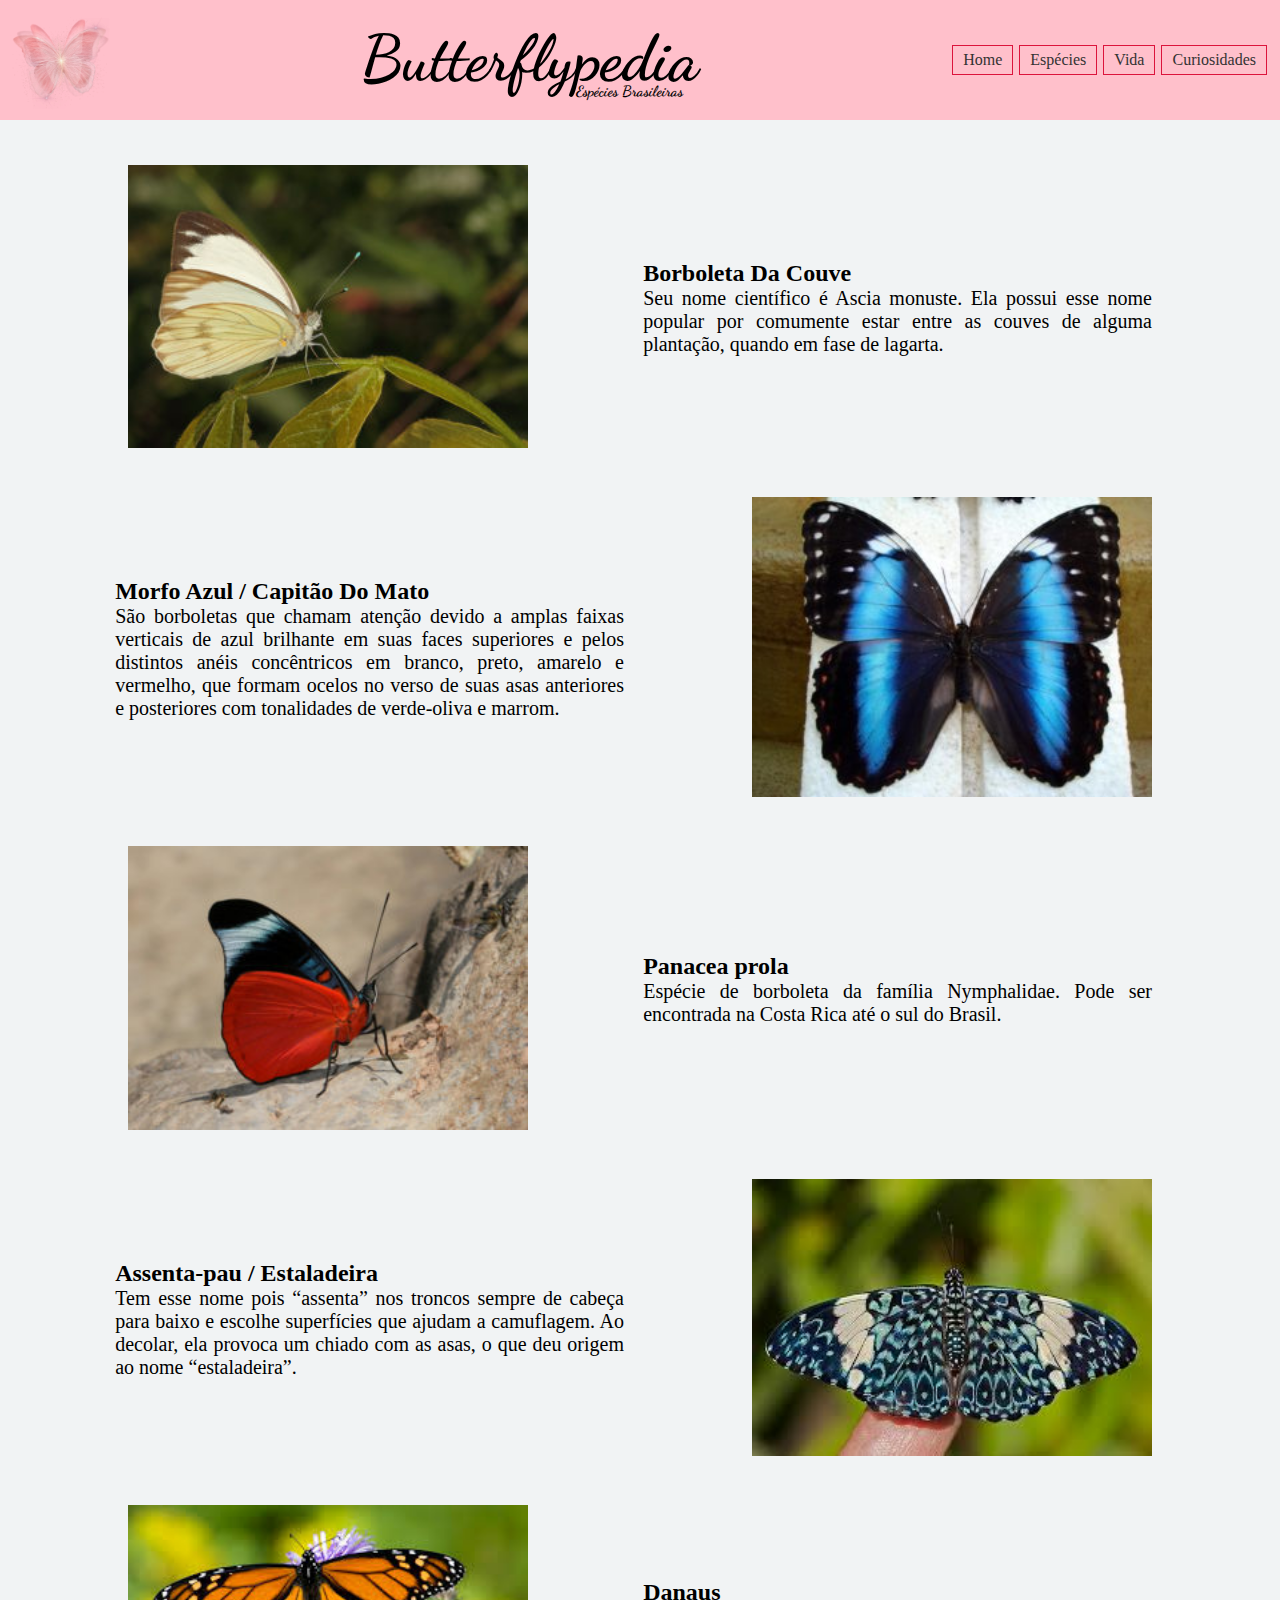
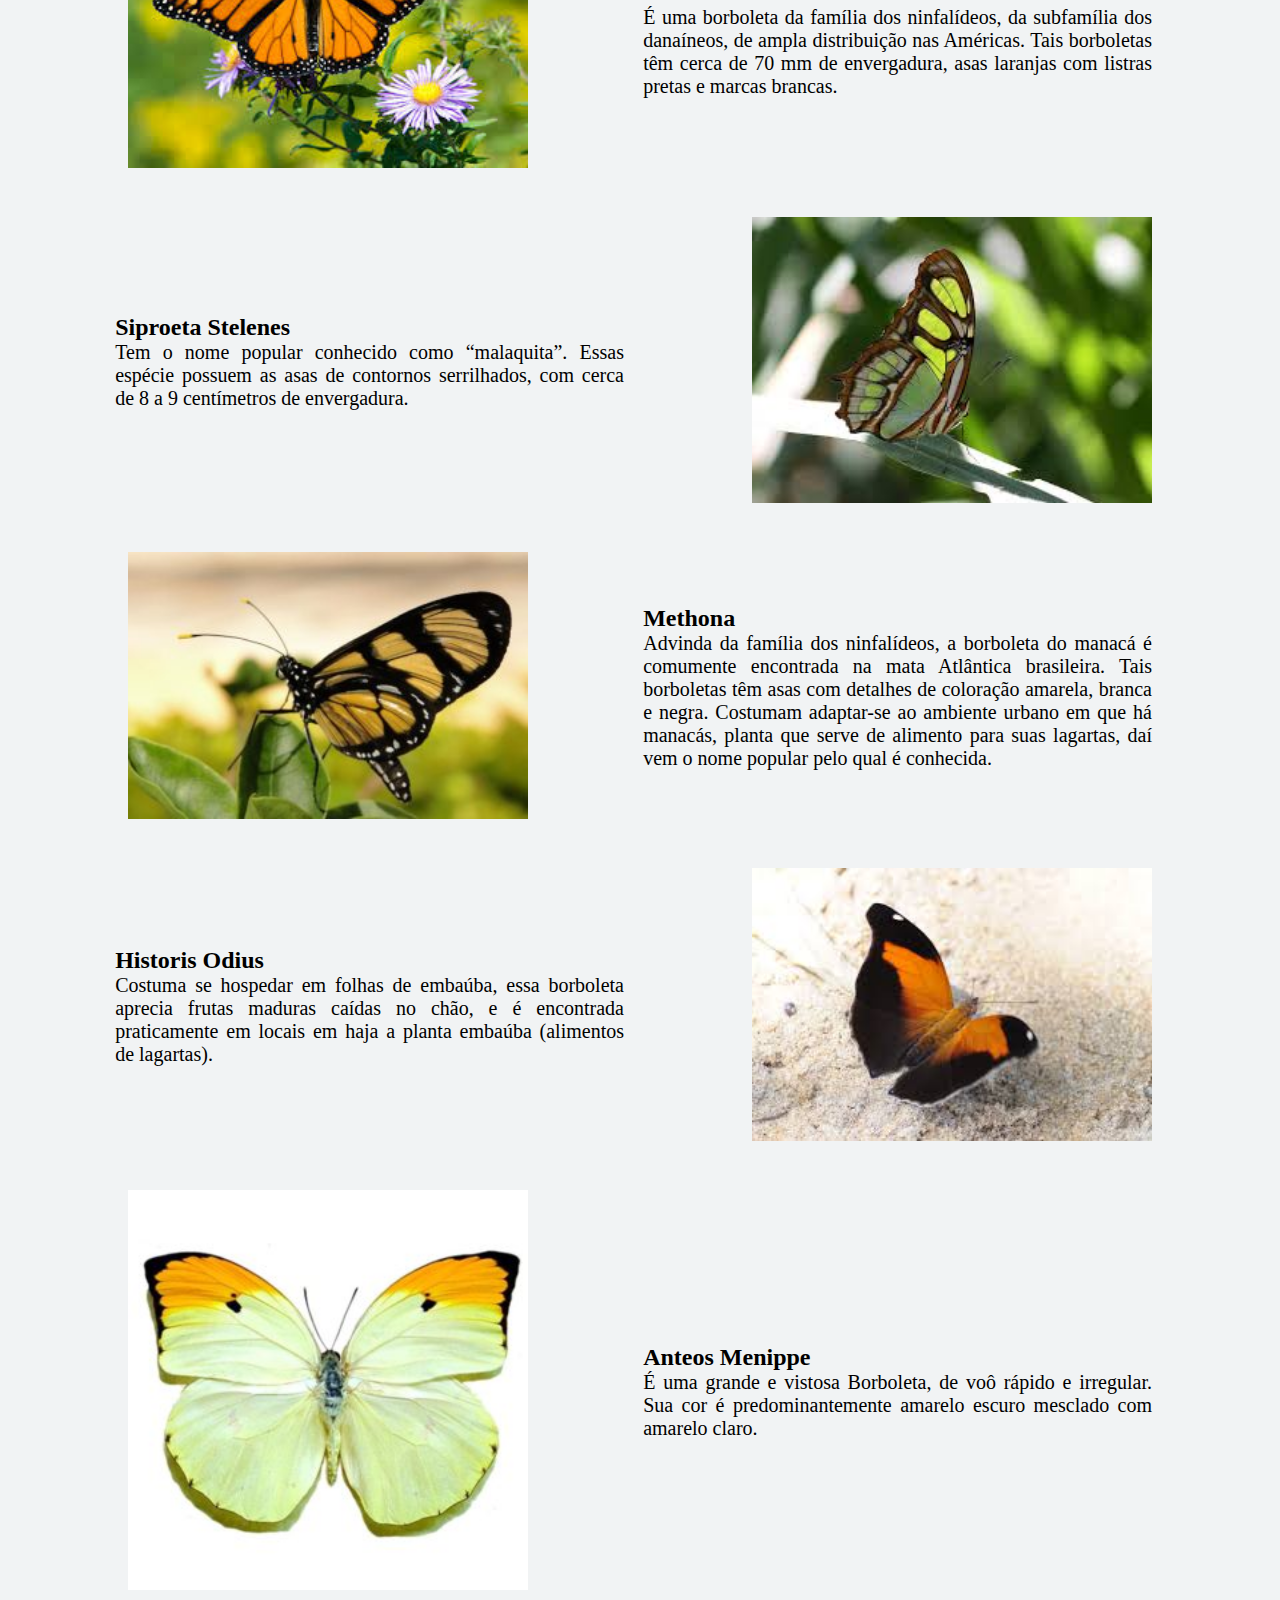
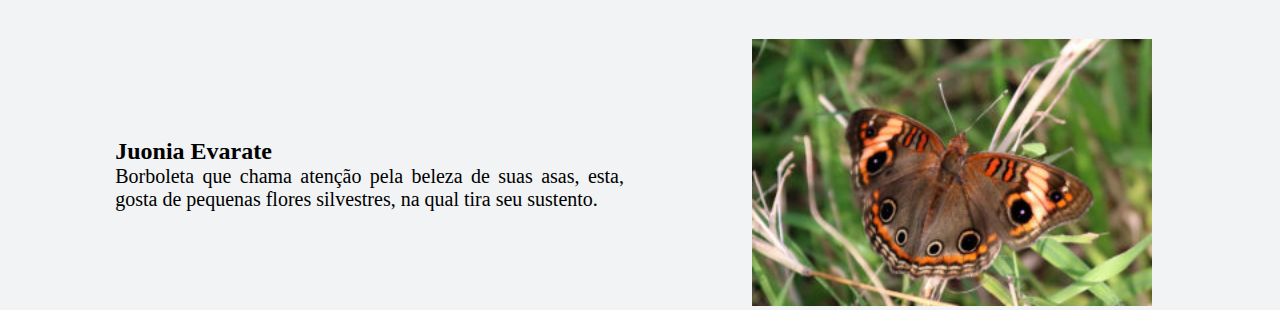
<file: brasileiras.html>
<!DOCTYPE html>
<html lang="en">
<head>
    <meta charset="UTF-8">
    <meta http-equiv="X-UA-Compatible" content="IE=edge">
    <meta name="viewport" content="width=device-width, initial-scale=1.0">
    <link rel="shortcut icon" href="imagens/icon.png" type="image/x-icon">
    <link rel="stylesheet" href="style.css">
    <title>Butterflypedia</title>
</head>
<body>
    <header>
        <img src="imagens/icon.png" alt="butterfly">
        <div class="id">
            <h1>Butterflypedia</h1>
            <h5>Espécies Brasileiras</h5>
        </div>
        <nav>
            <ul class="menu">
                <li><a href="index.html">Home</a></li>
                <li>
                    <a href="#">Espécies</a>
                    <ul>
                        <li><a href="especies.html">Raras</a></li>
                        <li><a href="brasileiras.html">Brasileiras</a></li>
                    </ul>
                </li>
                <li><a href="vida.html">Vida</a></li>
                <li><a href="curiosidades.html">Curiosidades</a></li>
            </ul>
        </nav>
    </header>
    <div class="butterflies">
        <div class="butterfly">
            <div class="image">
                <img src="imagens/brasileira1.jpeg" alt="">
            </div>
            <div class="description">
                <h2>Borboleta Da Couve</h2>
                <p>Seu nome científico é Ascia monuste. Ela possui esse nome popular por comumente estar entre as couves de alguma plantação, quando em fase de lagarta.</p>
            </div>
        </div>
        <div class="butterfly">
            <div class="description">
                <h2>Morfo Azul / Capitão Do Mato</h2>
                <p>São borboletas que chamam atenção devido a amplas faixas verticais de azul brilhante em suas faces superiores e pelos distintos anéis concêntricos em branco, preto, amarelo e vermelho, que formam ocelos no verso de suas asas anteriores e posteriores com tonalidades de verde-oliva e marrom.</p>
            </div>
            <div class="image">
                <img src="imagens/brasileira2.jpg" alt="">
            </div>
        </div>
        <div class="butterfly">
            <div class="image">
                <img src="imagens/brasileira3.jpg" alt="">
            </div>
            <div class="description">
                <h2>Panacea prola</h2>
                <p>Espécie de borboleta da família Nymphalidae. Pode ser encontrada na Costa Rica até o sul do Brasil.</p>
            </div>
        </div>
        <div class="butterfly">
            <div class="description">
                <h2>Assenta-pau / Estaladeira</h2>
                <p>Tem esse nome pois  “assenta” nos troncos sempre de cabeça para baixo e escolhe superfícies que ajudam a camuflagem. Ao decolar, ela provoca um chiado com as asas, o que deu origem ao nome “estaladeira”.</p>
            </div>
            <div class="image">
                <img src="imagens/brasileira4.jpeg" alt="">
            </div>
        </div>
        <div class="butterfly">
            <div class="image">
                <img src="imagens/brasileira5.jpeg" alt="">
            </div>
            <div class="description">
                <h2>Danaus</h2>
                <p>É uma borboleta da família dos ninfalídeos, da subfamília dos danaíneos, de ampla distribuição nas Américas. Tais borboletas têm cerca de 70 mm de envergadura, asas laranjas com listras pretas e marcas brancas.</p>
            </div>
        </div>
        <div class="butterfly">
            <div class="description">
                <h2>Siproeta Stelenes</h2>
                <p>Tem o nome popular conhecido como “malaquita”. Essas espécie possuem as asas de contornos serrilhados, com cerca de 8 a 9 centímetros de envergadura.</p>
            </div>
            <div class="image">
                <img src="imagens/brasileira6.jpeg" alt="">
            </div>
        </div>
        <div class="butterfly">
            <div class="image">
                <img src="imagens/brasileira7.jpg" alt="">
            </div>
            <div class="description">
                <h2>Methona</h2>
                <p>Advinda da família dos ninfalídeos, a borboleta do manacá é comumente encontrada na mata Atlântica brasileira. Tais borboletas têm asas com detalhes de coloração amarela, branca e negra. Costumam adaptar-se ao ambiente urbano em que há manacás, planta que serve de alimento para suas lagartas, daí vem o nome popular pelo qual é conhecida.</p>
            </div>
        </div>
        <div class="butterfly">
            <div class="description">
                <h2>Historis Odius</h2>
                <p>Costuma se hospedar em folhas de embaúba, essa borboleta aprecia frutas maduras caídas no chão, e é encontrada praticamente em locais em haja a planta embaúba (alimentos de lagartas).</p>
            </div>
            <div class="image">
                <img src="imagens/brasileira8.jpeg" alt="">
            </div>
        </div>
        <div class="butterfly">
            <div class="image">
                <img src="imagens/brasileira9.jpg" alt="">
            </div>
            <div class="description">
                <h2>Anteos Menippe</h2>
                <p>É uma grande e vistosa Borboleta, de voô rápido e irregular. Sua cor é predominantemente amarelo escuro mesclado com amarelo claro.</p>
            </div>
        </div>
        <div class="butterfly">
            <div class="description">
                <h2>Juonia Evarate</h2>
                <p>Borboleta que chama atenção pela beleza de suas asas, esta, gosta de pequenas flores silvestres, na qual tira seu sustento.</p>
            </div>
            <div class="image">
                <img src="imagens/brasileira10.jpg" alt="">
            </div>
        </div>
    </div>
</body>
</html>
</file>
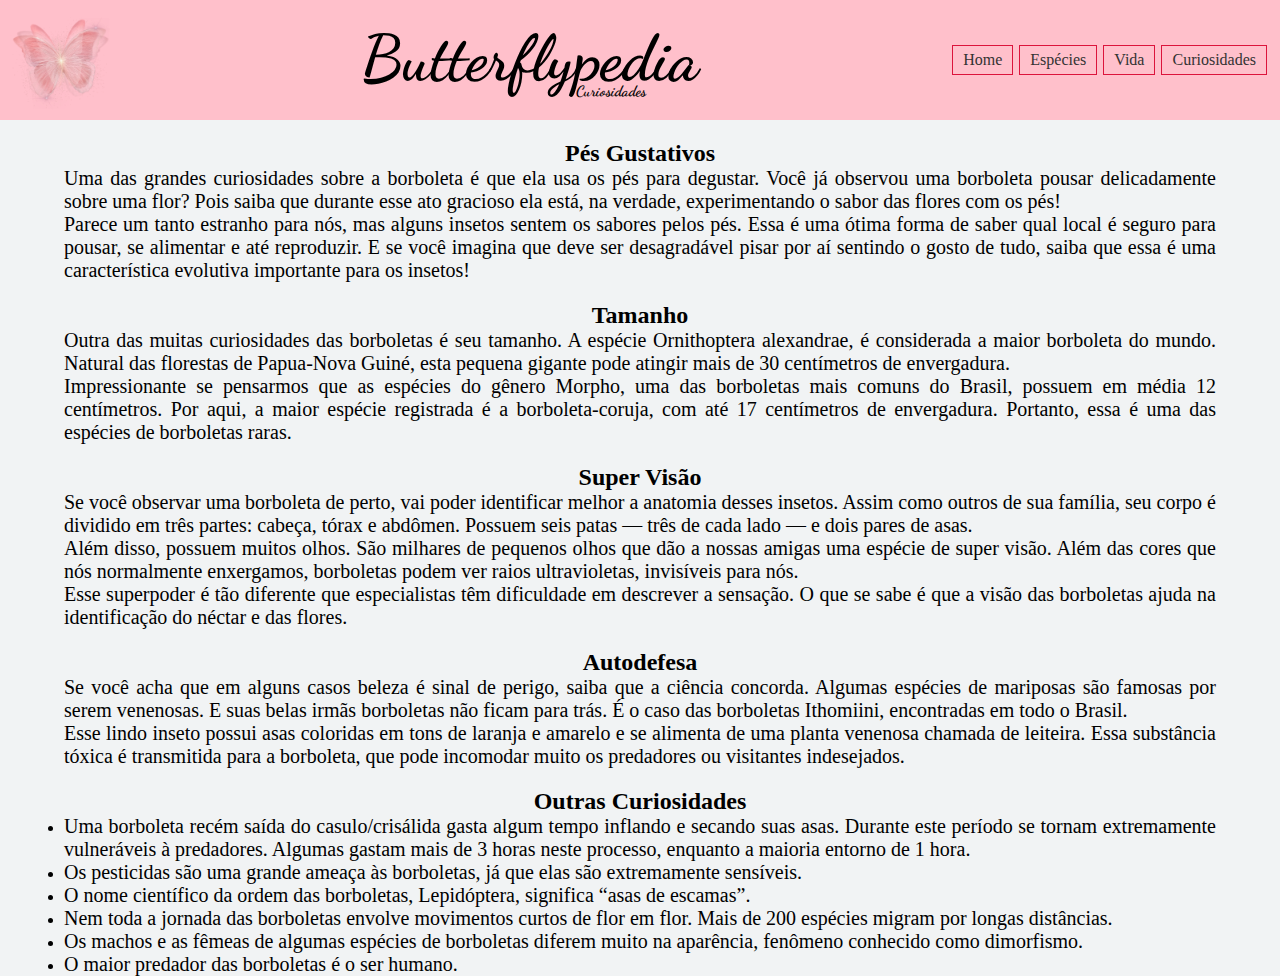
<file: curiosidades.html>
<!DOCTYPE html>
<html lang="en">
<head>
    <meta charset="UTF-8">
    <meta http-equiv="X-UA-Compatible" content="IE=edge">
    <meta name="viewport" content="width=device-width, initial-scale=1.0">
    <link rel="shortcut icon" href="imagens/icon.png" type="image/x-icon">
    <link rel="stylesheet" href="style.css">
    <title>Butterflypedia</title>
</head>
<body>
    <header>
        <img src="imagens/icon.png" alt="butterfly">
        <div class="id">
            <h1>Butterflypedia</h1>
            <h5>Curiosidades</h5>
        </div>
        <nav>
            <ul class="menu">
                <li><a href="index.html">Home</a></li>
                <li>
                    <a href="#">Espécies</a>
                    <ul>
                        <li><a href="especies.html">Raras</a></li>
                        <li><a href="brasileiras.html">Brasileiras</a></li>
                    </ul>
                </li>
                <li><a href="vida.html">Vida</a></li>
                <li><a href="curiosidades.html">Curiosidades</a></li>
            </ul>
        </nav>
    </header>
    <div class="text">
        <h2>Pés Gustativos</h2>
        <p>Uma das grandes curiosidades sobre a borboleta é que ela usa os pés para degustar. Você já observou uma borboleta pousar delicadamente sobre uma flor? Pois saiba que durante esse ato gracioso ela está, na verdade, experimentando o sabor das flores com os pés! <br>
        Parece um tanto estranho para nós, mas alguns insetos sentem os sabores pelos pés. Essa é uma ótima forma de saber qual local é seguro para pousar, se alimentar e até reproduzir. E se você imagina que deve ser desagradável pisar por aí sentindo o gosto de tudo, saiba que essa é uma característica evolutiva importante para os insetos!</p>
    </div>
    <div class="text">
        <h2>Tamanho</h2>
        <p>Outra das muitas curiosidades das borboletas é seu tamanho. A espécie Ornithoptera alexandrae, é considerada a maior borboleta do mundo. Natural das florestas de Papua-Nova Guiné, esta pequena gigante pode atingir mais de 30 centímetros de envergadura. <br>
        Impressionante se pensarmos que as espécies do gênero Morpho, uma das borboletas mais comuns do Brasil, possuem em média 12 centímetros. Por aqui, a maior espécie registrada é a borboleta-coruja, com até 17 centímetros de envergadura. Portanto, essa é uma das espécies de borboletas raras.</p>
    </div>
    <div class="text">
        <h2>Super Visão</h2>
        <p>Se você observar uma borboleta de perto, vai poder identificar melhor a anatomia desses insetos. Assim como outros de sua família, seu corpo é dividido em três partes: cabeça, tórax e abdômen. Possuem seis patas — três de cada lado — e dois pares de asas. <br>
        Além disso, possuem muitos olhos. São milhares de pequenos olhos que dão a nossas amigas uma espécie de super visão. Além das cores que nós normalmente enxergamos, borboletas podem ver raios ultravioletas, invisíveis para nós. <br>
        Esse superpoder é tão diferente que especialistas têm dificuldade em descrever a sensação. O que se sabe é que a visão das borboletas ajuda na identificação do néctar e das flores.</p>
    </div>
    <div class="text">
        <h2>Autodefesa</h2>
        <p>Se você acha que em alguns casos beleza é sinal de perigo, saiba que a ciência concorda. Algumas espécies de mariposas são famosas por serem venenosas. E suas belas irmãs borboletas não ficam para trás. É o caso das borboletas Ithomiini, encontradas em todo o Brasil. <br>
        Esse lindo inseto possui asas coloridas em tons de laranja e amarelo e se alimenta de uma planta venenosa chamada de leiteira. Essa substância tóxica é transmitida para a borboleta, que pode incomodar muito os predadores ou visitantes indesejados.</p>
    </div>
    <div class="text">
        <h2>Outras Curiosidades</h2>
        <ul>
            <li><p>Uma borboleta recém saída do casulo/crisálida gasta algum tempo inflando e secando suas asas. Durante este período se tornam extremamente vulneráveis à predadores. Algumas gastam mais de 3 horas neste processo, enquanto a maioria entorno de 1 hora.</p></li>
            <li><p>Os pesticidas são uma grande ameaça às borboletas, já que elas são extremamente sensíveis.</p></li>
            <li><p>O nome científico da ordem das borboletas, Lepidóptera, significa “asas de escamas”.</p></li>
            <li><p>Nem toda a jornada das borboletas envolve movimentos curtos de flor em flor. Mais de 200 espécies migram por longas distâncias.</p></li>
            <li><p>Os machos e as fêmeas de algumas espécies de borboletas diferem muito na aparência, fenômeno conhecido como dimorfismo.</p></li>
            <li><p>O maior predador das borboletas é o ser humano.</p></li>
        </ul>
    </div>
</body>
</html>
</file>
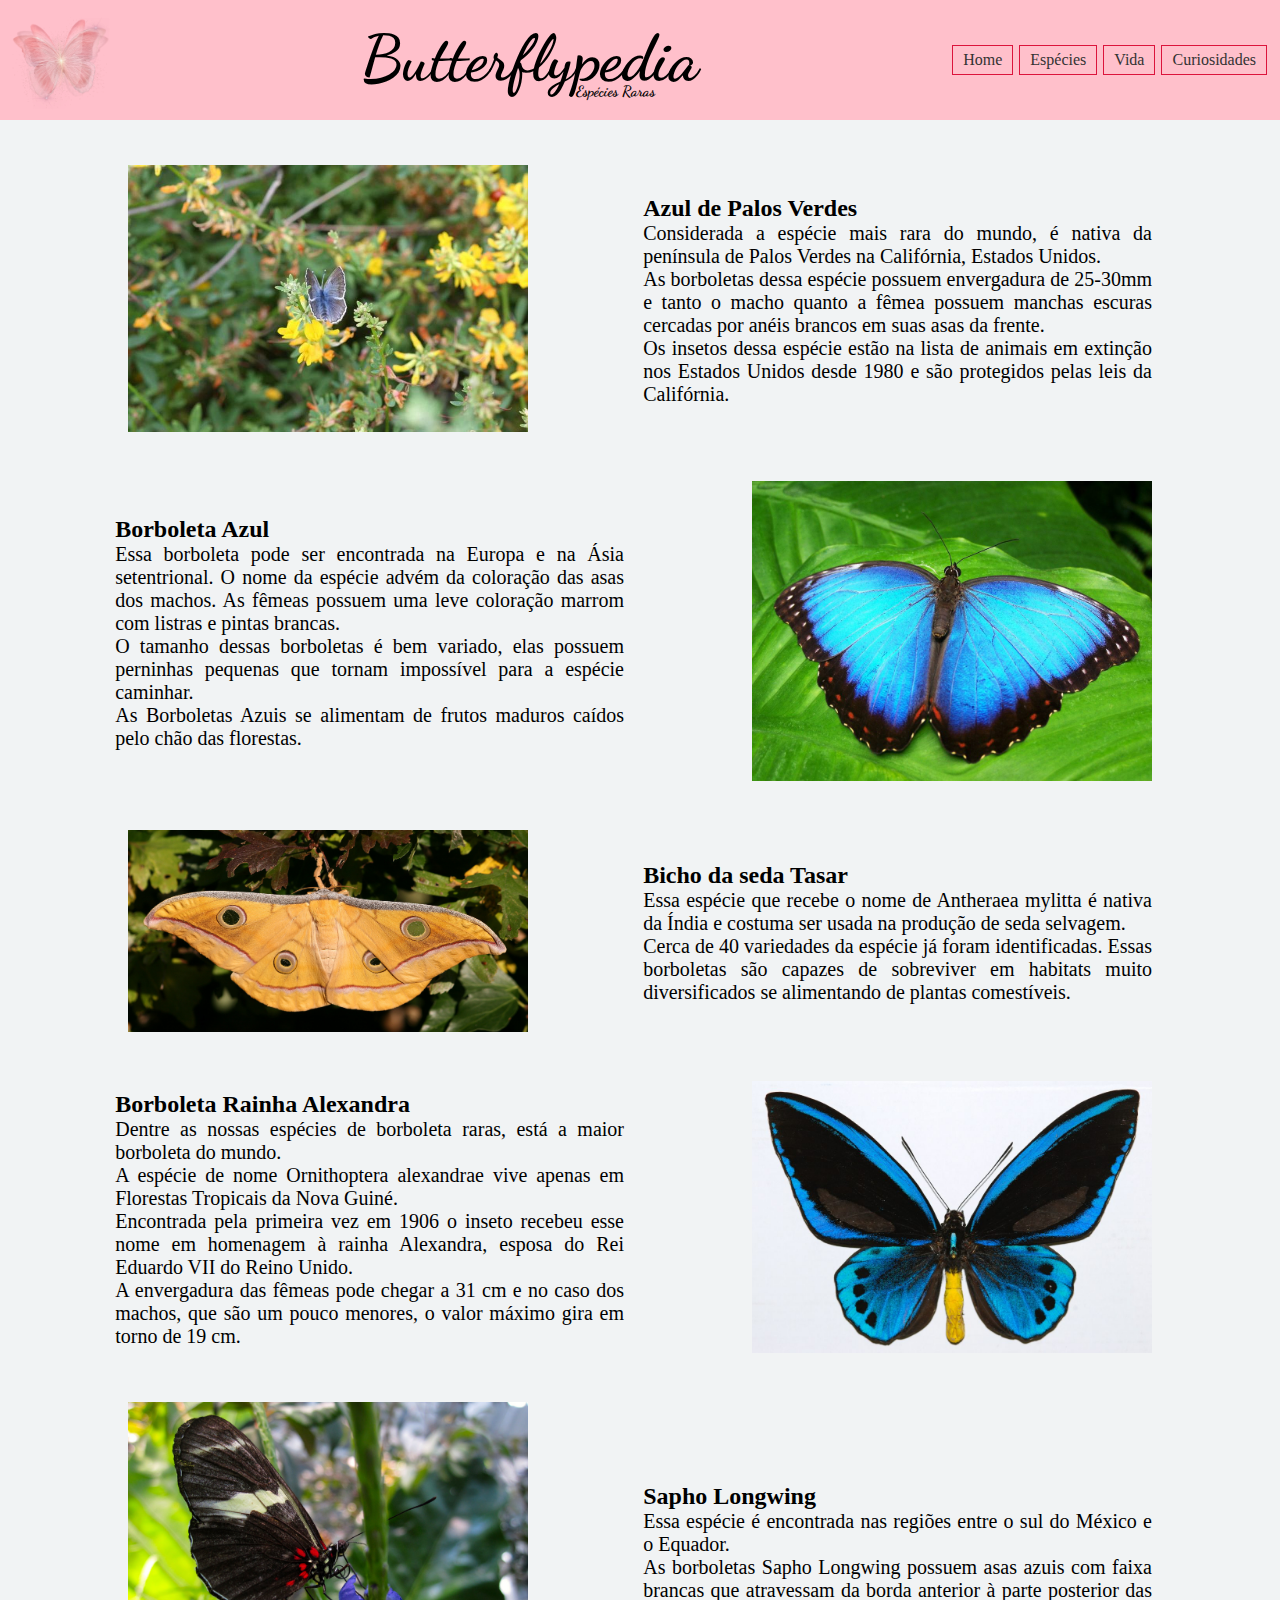
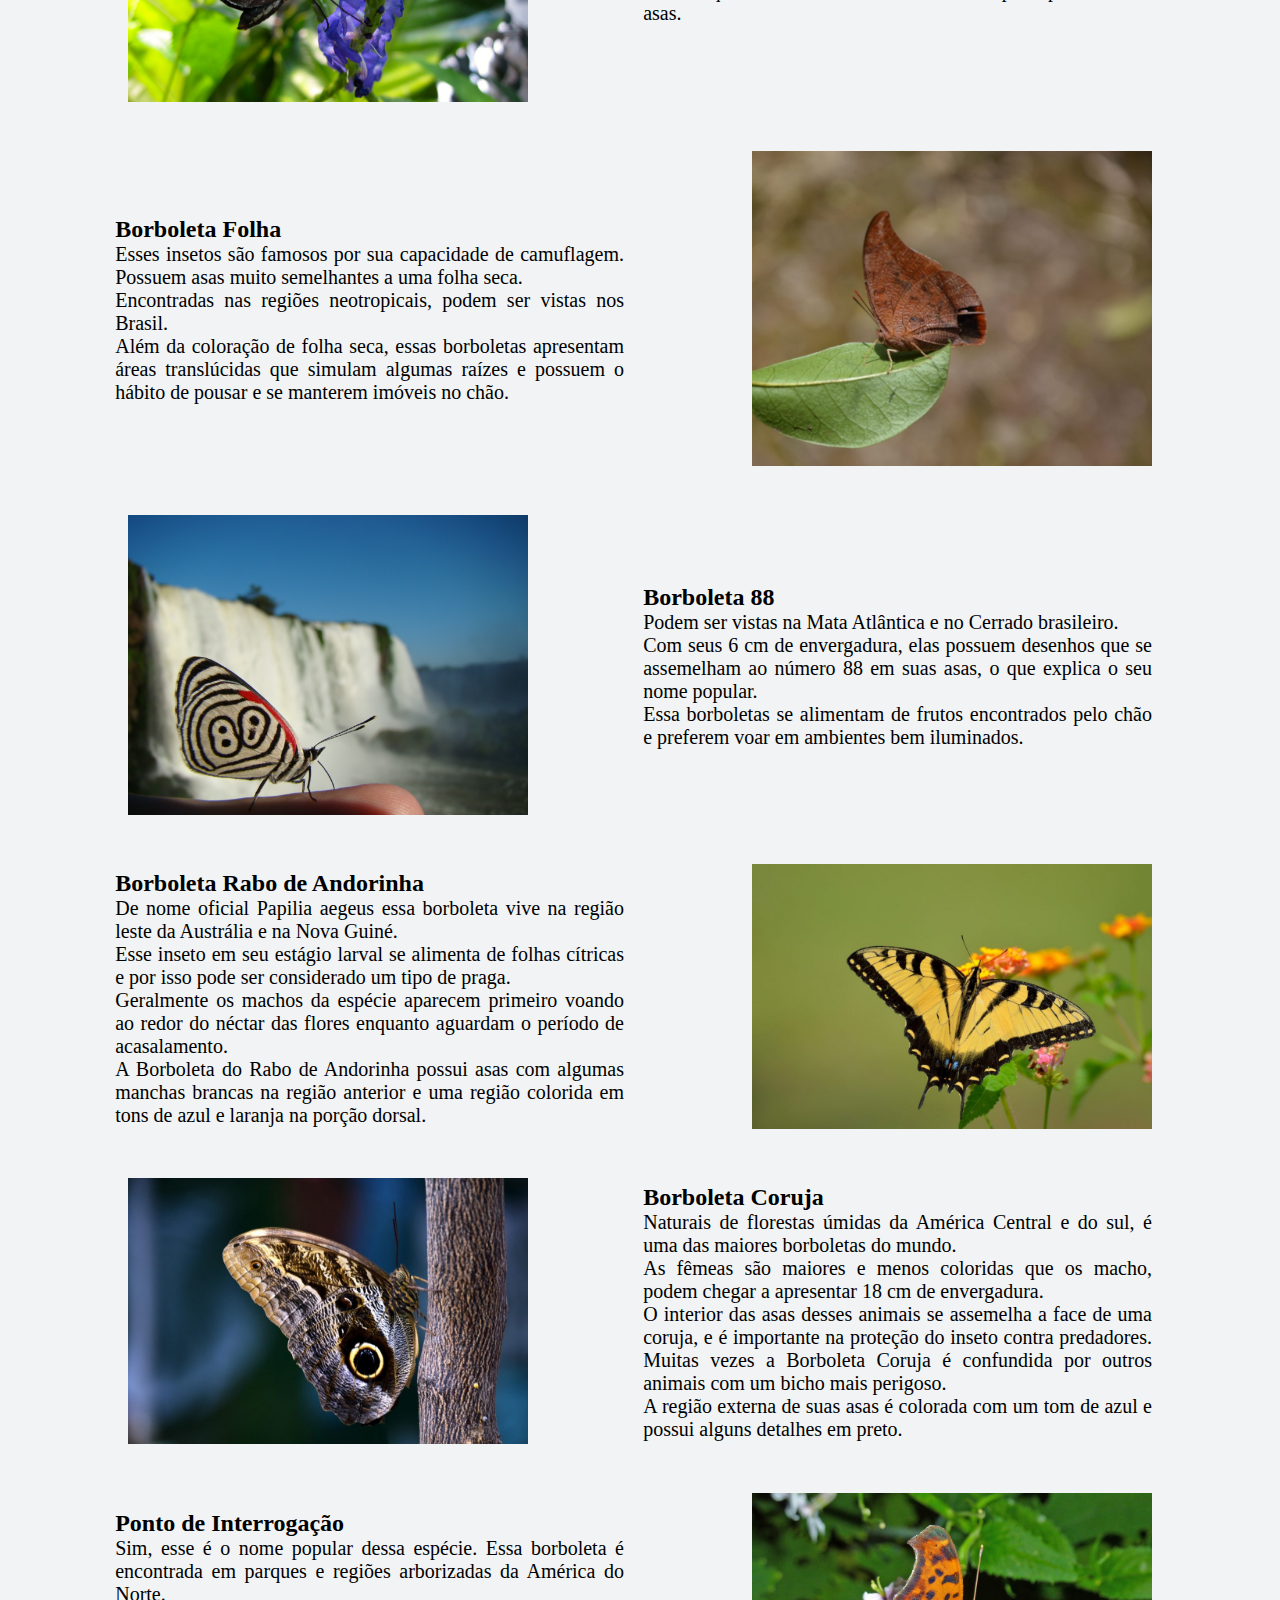
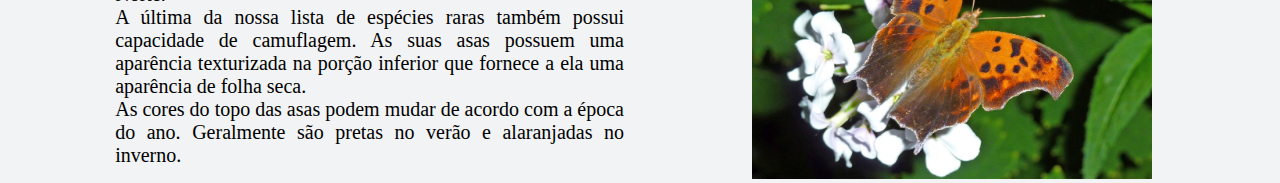
<file: especies.html>
<!DOCTYPE html>
<html lang="en">
<head>
    <meta charset="UTF-8">
    <meta http-equiv="X-UA-Compatible" content="IE=edge">
    <meta name="viewport" content="width=device-width, initial-scale=1.0">
    <link rel="shortcut icon" href="imagens/icon.png" type="image/x-icon">
    <link rel="stylesheet" href="style.css">
    <title>Butterflypedia</title>
</head>
<body>
    <header>
        <img src="imagens/icon.png" alt="butterfly">
        <div class="id">
            <h1>Butterflypedia</h1>
            <h5>Espécies Raras</h5>
        </div>
        <nav>
            <ul class="menu">
                <li><a href="index.html">Home</a></li>
                <li>
                    <a href="#">Espécies</a>
                    <ul>
                        <li><a href="especies.html">Raras</a></li>
                        <li><a href="brasileiras.html">Brasileiras</a></li>
                    </ul>
                </li>
                <li><a href="vida.html">Vida</a></li>
                <li><a href="curiosidades.html">Curiosidades</a></li>
            </ul>
        </nav>
    </header>
    <div class="butterflies">
        <div class="butterfly">
            <div class="image">
                <img src="imagens/rara1.jpg" alt="">
            </div>
            <div class="description">
                <h2>Azul de Palos Verdes</h2>
                <p>Considerada a espécie mais rara do mundo, é nativa da península de Palos Verdes na Califórnia, Estados Unidos. <br>
                As borboletas dessa espécie possuem envergadura de 25-30mm e tanto o macho quanto a fêmea possuem manchas escuras cercadas por anéis brancos em suas asas da frente. <br>
                Os insetos dessa espécie estão na lista de animais em extinção nos Estados Unidos desde 1980 e são protegidos pelas leis da Califórnia.</p>
            </div>
        </div>
        <div class="butterfly">
            <div class="description">
                <h2>Borboleta Azul</h2>
                <p>Essa borboleta pode ser encontrada na Europa e na Ásia setentrional. O nome da espécie advém da coloração das asas dos machos. As fêmeas possuem uma leve coloração marrom com listras e pintas brancas. <br>
                O tamanho dessas borboletas é bem variado, elas possuem perninhas pequenas que tornam impossível para a espécie caminhar. <br>
                As Borboletas Azuis se alimentam de frutos maduros caídos pelo chão das florestas.</p>
            </div>
            <div class="image">
                <img src="imagens/rara2.jpg" alt="">
            </div>
        </div>
        <div class="butterfly">
            <div class="image">
                <img src="imagens/rara3.jpg" alt="">
            </div>
            <div class="description">
                <h2>Bicho da seda Tasar</h2>
                <p>Essa espécie que recebe o nome de Antheraea mylitta é nativa da Índia e costuma ser usada na produção de seda selvagem. <br>
                Cerca de 40 variedades da espécie já foram identificadas. Essas borboletas são capazes de sobreviver em habitats muito diversificados se alimentando de plantas comestíveis.</p>
            </div>
        </div>
        <div class="butterfly">
            <div class="description">
                <h2>Borboleta Rainha Alexandra</h2>
                <p>Dentre as nossas espécies de borboleta raras, está a maior borboleta do mundo. <br>
                A espécie de nome Ornithoptera alexandrae vive apenas em Florestas Tropicais da Nova Guiné. <br>
                Encontrada pela primeira vez em 1906 o inseto recebeu esse nome em homenagem à rainha Alexandra, esposa do Rei Eduardo VII do Reino Unido. <br>
                A envergadura das fêmeas pode chegar a 31 cm e no caso dos machos, que são um pouco menores, o valor máximo gira em torno de 19 cm.</p>
            </div>
            <div class="image">
                <img src="imagens/rara4.jpg" alt="">
            </div>
        </div>
        <div class="butterfly">
            <div class="image">
                <img src="imagens/rara5.jpg" alt="">
            </div>
            <div class="description">
                <h2>Sapho Longwing</h2>
                <p>Essa espécie é encontrada nas regiões entre o sul do México e o Equador. <br>
                As borboletas Sapho Longwing possuem asas azuis com faixa brancas que atravessam da borda anterior à parte posterior das asas.</p>
            </div>
        </div>
        <div class="butterfly">
            <div class="description">
                <h2>Borboleta Folha</h2>
                <p>Esses insetos são famosos por sua capacidade de camuflagem. Possuem asas muito semelhantes a uma folha seca. <br>
                Encontradas nas regiões neotropicais, podem ser vistas nos Brasil.  <br>     
                Além da coloração de folha seca, essas borboletas apresentam áreas translúcidas que simulam algumas raízes e possuem o hábito de pousar e se manterem imóveis no chão.</p>
            </div>
            <div class="image">
                <img src="imagens/rara6.jpg" alt="">
            </div>
        </div>
        <div class="butterfly">
            <div class="image">
                <img src="imagens/rara7.jpg" alt="">
            </div>
            <div class="description">
                <h2>Borboleta 88</h2>
                <p>Podem ser vistas na Mata Atlântica e no Cerrado brasileiro. <br>
                Com seus 6 cm de envergadura, elas possuem desenhos que se assemelham ao número 88 em suas asas, o que explica o seu nome popular. <br>    
                Essa borboletas se alimentam de frutos encontrados pelo chão e preferem voar em ambientes bem iluminados.</p>
            </div>
        </div>
        <div class="butterfly">
            <div class="description">
                <h2>Borboleta Rabo de Andorinha</h2>
                <p>De nome oficial Papilia aegeus essa borboleta vive na região leste da Austrália e na Nova Guiné. <br>
                Esse inseto em seu estágio larval se alimenta de folhas cítricas e por isso pode ser considerado um tipo de praga. <br>                    
                Geralmente os machos da espécie aparecem primeiro voando ao redor do néctar das flores enquanto aguardam o período de acasalamento. <br>
                A Borboleta do Rabo de Andorinha possui asas com algumas manchas brancas na região anterior e uma região colorida em tons de azul e laranja na porção dorsal.</p>
            </div>
            <div class="image">
                <img src="imagens/rara8.jpg" alt="">
            </div>
        </div>
        <div class="butterfly">
            <div class="image">
                <img src="imagens/rara9.jpg" alt="">
            </div>
            <div class="description">
                <h2>Borboleta Coruja</h2>
                <p>Naturais de florestas úmidas da América Central e do sul, é uma das maiores borboletas do mundo. <br>
                As fêmeas são maiores e menos coloridas que os macho, podem chegar a apresentar 18 cm de envergadura. <br>
                O interior das asas desses animais se assemelha a face de uma coruja, e é importante na proteção do inseto contra predadores. Muitas vezes a Borboleta Coruja é confundida por outros animais com um bicho mais perigoso. <br>             
                A região externa de suas asas é colorada com um tom de azul e possui alguns detalhes em preto.</p>
            </div>
        </div>
        <div class="butterfly">
            <div class="description">
                <h2>Ponto de Interrogação</h2>
                <p>Sim, esse é o nome popular dessa espécie. Essa borboleta é encontrada em parques e regiões arborizadas da América do Norte. <br>
                A última da nossa lista de espécies raras também possui capacidade de camuflagem. As suas asas possuem uma aparência texturizada na porção inferior que fornece a ela uma aparência de folha seca. <br>
                As cores do topo das asas podem mudar de acordo com a época do ano. Geralmente são pretas no verão e alaranjadas no inverno.</p>
            </div>
            <div class="image">
                <img src="imagens/rara10.jpg" alt="">
            </div>
        </div>
    </div>
</body>
</html>
</file>
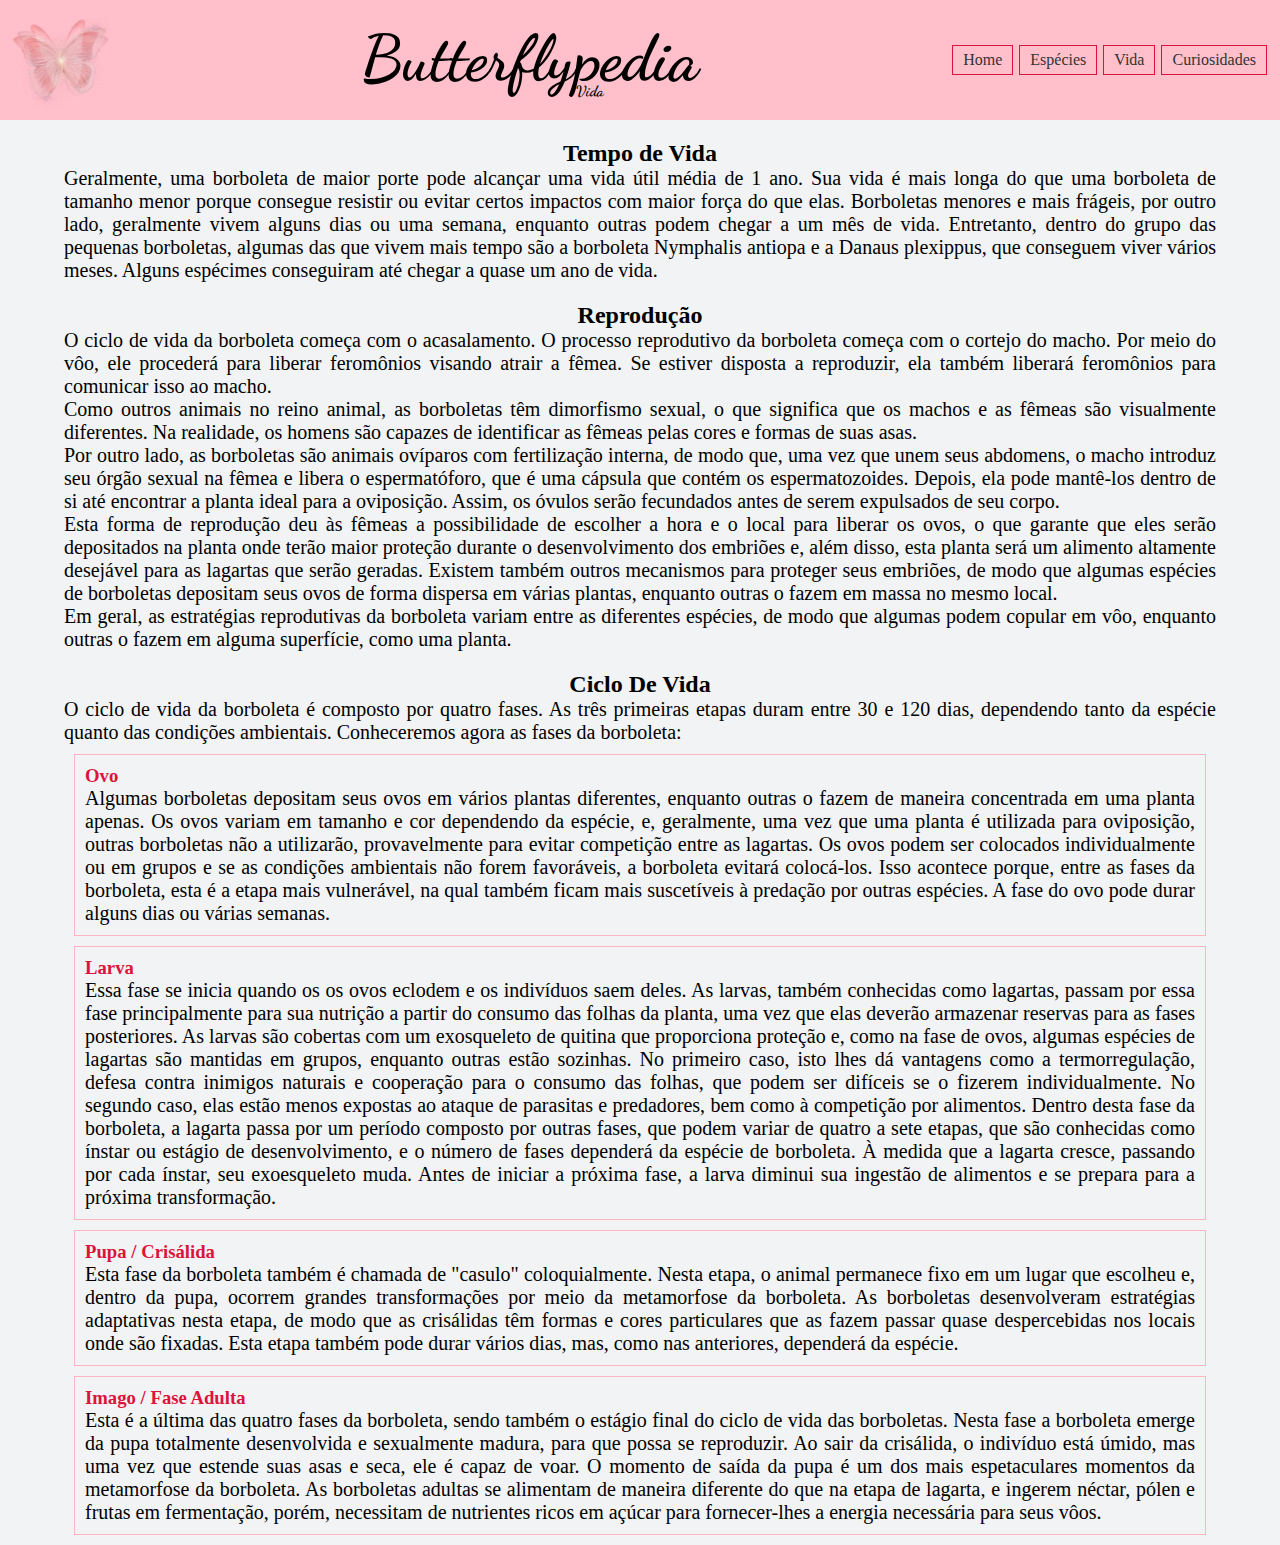
<file: vida.html>
<!DOCTYPE html>
<html lang="en">
<head>
    <meta charset="UTF-8">
    <meta http-equiv="X-UA-Compatible" content="IE=edge">
    <meta name="viewport" content="width=device-width, initial-scale=1.0">
    <link rel="shortcut icon" href="imagens/icon.png" type="image/x-icon">
    <link rel="stylesheet" href="style.css">
    <title>Butterflypedia</title>
</head>
<body>
    <header>
        <img src="imagens/icon.png" alt="butterfly">
        <div class="id">
            <h1>Butterflypedia</h1>
            <h5>Vida</h5>
        </div>
        <nav>
            <ul class="menu">
                <li><a href="index.html">Home</a></li>
                <li>
                    <a href="#">Espécies</a>
                    <ul>
                        <li><a href="especies.html">Raras</a></li>
                        <li><a href="brasileiras.html">Brasileiras</a></li>
                    </ul>
                </li>
                <li><a href="vida.html">Vida</a></li>
                <li><a href="curiosidades.html">Curiosidades</a></li>
            </ul>
        </nav>
    </header>
    <div class="vida">
        <div class="text">
            <h2>Tempo de Vida</h2>
            <p>Geralmente, uma borboleta de maior porte pode alcançar uma vida útil média de 1 ano. Sua vida é mais longa do que uma borboleta de tamanho menor porque consegue resistir ou evitar certos impactos com maior força do que elas. Borboletas menores e mais frágeis, por outro lado, geralmente vivem alguns dias ou uma semana, enquanto outras podem chegar a um mês de vida. Entretanto, dentro do grupo das pequenas borboletas, algumas das que vivem mais tempo são a borboleta Nymphalis antiopa e a Danaus plexippus, que conseguem viver vários meses. Alguns espécimes conseguiram até chegar a quase um ano de vida.</p>
        </div>
        <div class="text">
            <h2>Reprodução</h2>
            <p>O ciclo de vida da borboleta começa com o acasalamento. O processo reprodutivo da borboleta começa com o cortejo do macho. Por meio do vôo, ele procederá para liberar feromônios visando atrair a fêmea. Se estiver disposta a reproduzir, ela também liberará feromônios para comunicar isso ao macho. <br>
            Como outros animais no reino animal, as borboletas têm dimorfismo sexual, o que significa que os machos e as fêmeas são visualmente diferentes. Na realidade, os homens são capazes de identificar as fêmeas pelas cores e formas de suas asas. <br>    
            Por outro lado, as borboletas são animais ovíparos com fertilização interna, de modo que, uma vez que unem seus abdomens, o macho introduz seu órgão sexual na fêmea e libera o espermatóforo, que é uma cápsula que contém os espermatozoides. Depois, ela pode mantê-los dentro de si até encontrar a planta ideal para a oviposição. Assim, os óvulos serão fecundados antes de serem expulsados de seu corpo. <br>    
            Esta forma de reprodução deu às fêmeas a possibilidade de escolher a hora e o local para liberar os ovos, o que garante que eles serão depositados na planta onde terão maior proteção durante o desenvolvimento dos embriões e, além disso, esta planta será um alimento altamente desejável para as lagartas que serão geradas. Existem também outros mecanismos para proteger seus embriões, de modo que algumas espécies de borboletas depositam seus ovos de forma dispersa em várias plantas, enquanto outras o fazem em massa no mesmo local. <br>
            Em geral, as estratégias reprodutivas da borboleta variam entre as diferentes espécies, de modo que algumas podem copular em vôo, enquanto outras o fazem em alguma superfície, como uma planta.</p>
        </div>
        <div class="text">
            <h2>Ciclo De Vida</h2>
            <p>O ciclo de vida da borboleta é composto por quatro fases. As três primeiras etapas duram entre 30 e 120 dias, dependendo tanto da espécie quanto das condições ambientais. Conheceremos agora as fases da borboleta:</p>
            <div class="fase">
                <h3>Ovo</h3>
                <p>Algumas borboletas depositam seus ovos em vários plantas diferentes, enquanto outras o fazem de maneira concentrada em uma planta apenas. Os ovos variam em tamanho e cor dependendo da espécie, e, geralmente, uma vez que uma planta é utilizada para oviposição, outras borboletas não a utilizarão, provavelmente para evitar competição entre as lagartas. Os ovos podem ser colocados individualmente ou em grupos e se as condições ambientais não forem favoráveis, a borboleta evitará colocá-los. Isso acontece porque, entre as fases da borboleta, esta é a etapa mais vulnerável, na qual também ficam mais suscetíveis à predação por outras espécies. A fase do ovo pode durar alguns dias ou várias semanas.</p>
            </div>
            <div class="fase">
                <h3>Larva</h3>
                <p>Essa fase se inicia quando os os ovos eclodem e os indivíduos saem deles. As larvas, também conhecidas como lagartas, passam por essa fase principalmente para sua nutrição a partir do consumo das folhas da planta, uma vez que elas deverão armazenar reservas para as fases posteriores.
                As larvas são cobertas com um exosqueleto de quitina que proporciona proteção e, como na fase de ovos, algumas espécies de lagartas são mantidas em grupos, enquanto outras estão sozinhas. No primeiro caso, isto lhes dá vantagens como a termorregulação, defesa contra inimigos naturais e cooperação para o consumo das folhas, que podem ser difíceis se o fizerem individualmente. No segundo caso, elas estão menos expostas ao ataque de parasitas e predadores, bem como à competição por alimentos.    
                Dentro desta fase da borboleta, a lagarta passa por um período composto por outras fases, que podem variar de quatro a sete etapas, que são conhecidas como ínstar ou estágio de desenvolvimento, e o número de fases dependerá da espécie de borboleta. À medida que a lagarta cresce, passando por cada ínstar, seu exoesqueleto muda. Antes de iniciar a próxima fase, a larva diminui sua ingestão de alimentos e se prepara para a próxima transformação.</p>
            </div>
            <div class="fase">
                <h3>Pupa / Crisálida</h3>
                <p>Esta fase da borboleta também é chamada de "casulo" coloquialmente. Nesta etapa, o animal permanece fixo em um lugar que escolheu e, dentro da pupa, ocorrem grandes transformações por meio da metamorfose da borboleta.
                As borboletas desenvolveram estratégias adaptativas nesta etapa, de modo que as crisálidas têm formas e cores particulares que as fazem passar quase despercebidas nos locais onde são fixadas. Esta etapa também pode durar vários dias, mas, como nas anteriores, dependerá da espécie.</p>
            </div>
            <div class="fase">
                <h3>Imago / Fase Adulta</h3>
                <p>Esta é a última das quatro fases da borboleta, sendo também o estágio final do ciclo de vida das borboletas. Nesta fase a borboleta emerge da pupa totalmente desenvolvida e sexualmente madura, para que possa se reproduzir. Ao sair da crisálida, o indivíduo está úmido, mas uma vez que estende suas asas e seca, ele é capaz de voar. O momento de saída da pupa é um dos mais espetaculares momentos da metamorfose da borboleta.
                As borboletas adultas se alimentam de maneira diferente do que na etapa de lagarta, e ingerem néctar, pólen e frutas em fermentação, porém, necessitam de nutrientes ricos em açúcar para fornecer-lhes a energia necessária para seus vôos.</p>
            </div>
        </div>
    </div>
</body>
</html>
</file>
<file: style.css>
@import url('https://fonts.googleapis.com/css2?family=Dancing+Script&display=swap');
*{
    margin: 0;
    padding: 0;
    box-sizing: border-box;
}
body{
    background-color: rgb(241, 243, 244);
    display: flex;
    flex-direction: column;
    align-items: center;
    justify-content: center;
}
header{
    display: flex;
    justify-content: space-between;
    align-items: center;
    width: 100%;
    padding: 10px;
    background-color: pink;
}
h1{
    font-family: "Dancing Script";
    font-size: 64px;
}
h5{
    font-family: "Dancing Script";
    font-size: 15px;
    margin-top: -15px;
    margin-left: 215px;
}
header img{
    width: 100px;
}
.menu{
    list-style: none;
    float: left;
}
.menu ul{
    list-style: none;
}
.menu li{
    margin: 3px;
    position: relative;
    float: left;
    border: 1px solid crimson;
}
.menu li a{
    color: #333;
    text-decoration: none;
    padding: 5px 10px;
    display: block;
}
.menu li a:hover{
    background-color: lightpink;
}
.menu li ul {
    position: absolute;
    top: 29px;
    left: -3px;
    background-color: pink;
    display: none;
}
.menu li:hover ul{
    display: block;
}
.menu li ul li {
    border: 1px solid crimson;
    display: block;
    width: 150px;
}
p{
    text-align: justify;
    font-size: 20px;
}
.text{
    margin-top: 20px;
    width: 90%;
}
span{
    color: crimson;
}
.images{
    margin-top: 50px;
    display: flex;
    flex-direction: column;
    justify-content: center;
    align-items: center;
}
.one img{
    margin: 10px;
    height: 200px;
}
.butterfly{
    display: flex;
    justify-content: center;
    align-items: center;
    margin-top: 5vh;
    width: 90%;
}
.image img{
    margin-left: 10vw;
    width: 400px;
}
.description{
    margin-left: 10%;
}
.vida{
    display: flex;
    flex-direction: column;
    justify-content: center;
    align-items: center;
}
.text h2{
    text-align: center;
}
.fase{
    border: 1px solid lightpink;
    margin: 10px;
    padding: 10px;
}
.fase h3{
    color:crimson;
}
</file>
